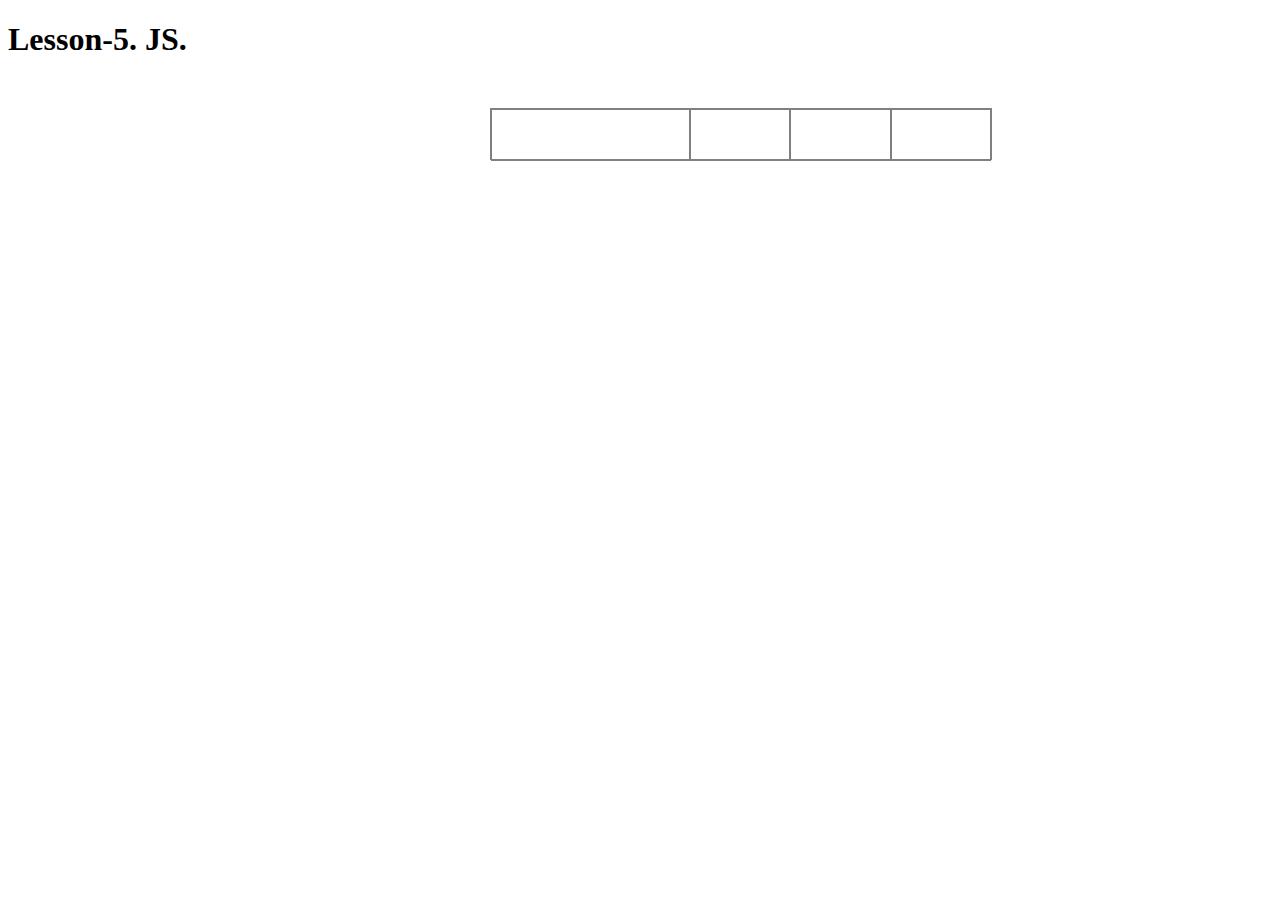
<file: lesson-5/lesson-5.html>
<!DOCTYPE html>
<html lang="en">
<head>
    <meta charset="UTF-8">
    <meta name="viewport" content="width=device-width, initial-scale=1.0">
    <meta http-equiv="X-UA-Compatible" content="ie=edge">
    <link rel="stylesheet" href="lesson-5.css">
    <title>lesson-5. JS</title>
</head>
<body>
    <h1>Lesson-5. JS.</h1>
    <div id="exercise-1"></div>
    <div id="exercise-2">

        <div class="basket">
            <div class="cart">
                <div class="name"></div>
                <div class="price"></div>
                <div class="quantity"></div>
                <div class="summ-product"></div>
            </div>
        </div>

    </div>
    <script src="lesson-5.js"></script>
</body>
</html>
</file>
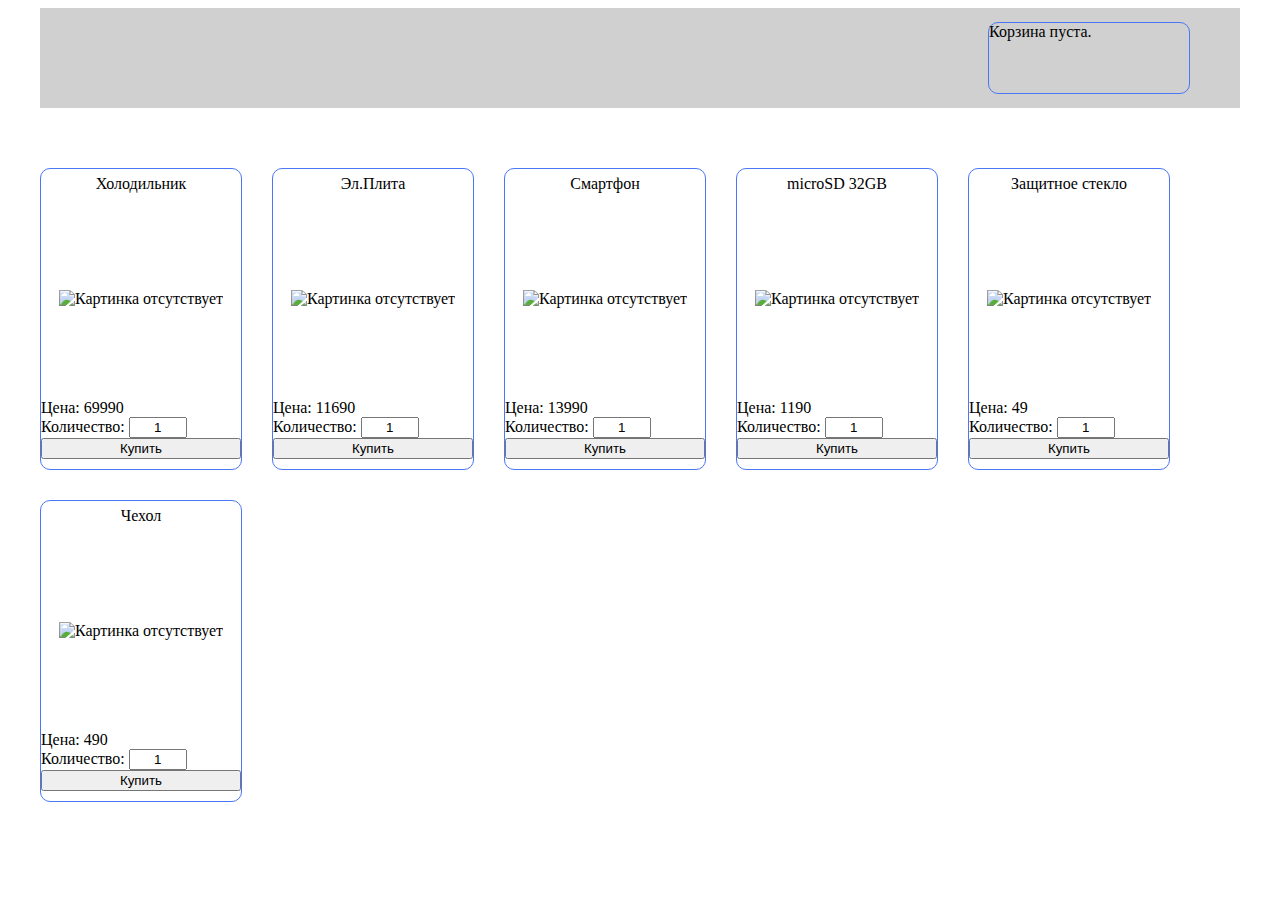
<file: lesson-6/lesson-6.html>
<!DOCTYPE html>
<html lang="en">
<head>
    <meta charset="UTF-8">
    <meta name="viewport" content="width=device-width, initial-scale=1.0">
    <meta http-equiv="X-UA-Compatible" content="ie=edge">
    <link rel="stylesheet" href="lesson-6.css">
    <script src="lesson-6.js"></script>
    <title>Lesson-6. JS</title>
</head>
<body>
    <header class="header">
        <div class="basket" id="basket">   
        </div>
    </header>
    <div class="container" id="container">

    </div>
</body>
</html>
</file>
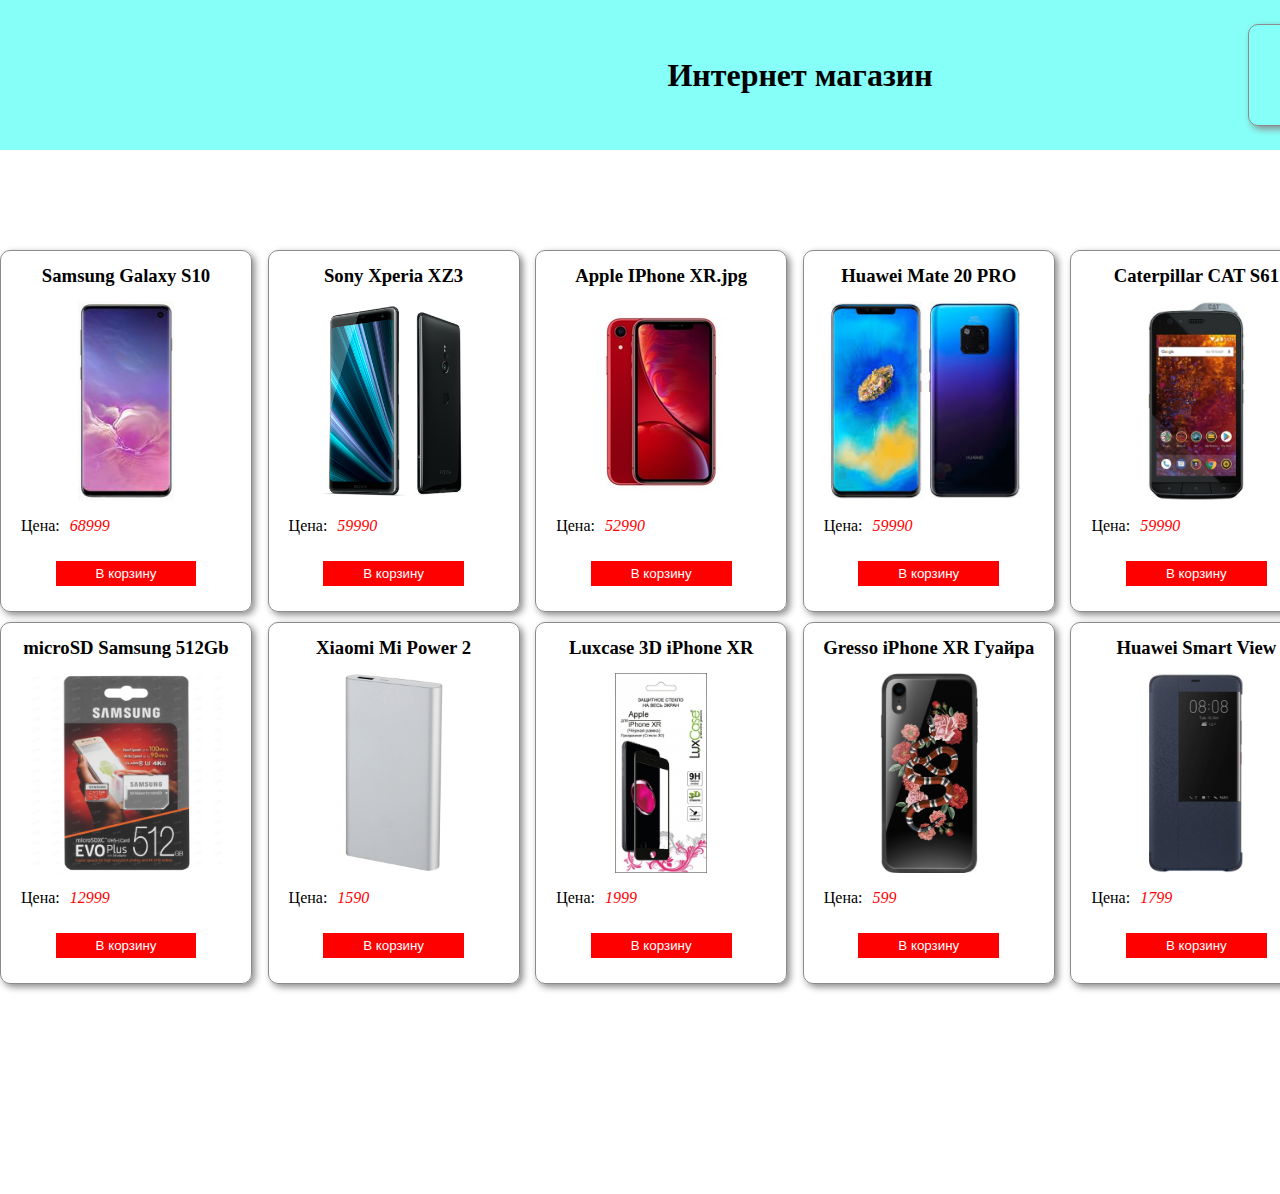
<file: lesson-7/lesson-7.html>
<!DOCTYPE html>
<html lang="en">
<head>
    <meta charset="UTF-8">
    <meta name="viewport" content="width=device-width, initial-scale=1.0">
    <meta http-equiv="X-UA-Compatible" content="ie=edge">
    <link rel="stylesheet" href="lesson-7.css">
    <script src="products.js"></script>
    <script src="lesson-7.js"></script>
    <title>JS. Lesson-7</title>
</head>
<body>
    <header class="header">
        <div class="container">
            <h1>Интернет магазин</h1>
            <div class="basket" id="basket"></div>
        </div>
    </header>
    <div class="contayner-products" id="contayner-products">
        <div class="template" id="template">
            <div class="card-product">
                <h3 class="product-name"></h3>
                <span class="product-img"></span>
                <p class="product-description"></p>
                <p class="prouct-price-box">Цена: <span class="product-price"></span></p>
                <input type="hidden">
                <button class="basket-button">В корзину</button>  
            </div>
            <div class="basket__box" id="basket-empty">Корзина пуста.</div>
            <div class="basket__box" id="shopping-basket">
                <h3 class="basket__name">Корзина</h3>
                <span class="basket__quantity">Всего товаров: <span id="total-quantity"></span></span>
                <span class="basket__sum">Сумма товаров: <span id="total-amount"></span></span>
                <button class="remove">+</button>
            </div>
            <div class="basket__drop-down"></div>
            <div class="basket__drop-down-card">
                <div class="drop-down__img" style="background-image: url('img/Apple_IPhone_XR.jpg');"></div>
                <div class="drop-down__content">
                    <span class="drop-down__name">Название</span>
                    <span class="drop-down__price">Цена: <span id="drop-down__price">200</span></span>
                    <span class="drop-down__quantity">Количество <button class="drop-down__button-quantity">-</button><span id="drop-down__quantity">200</span><button class="drop-down__button-quantity">+</button></span>
                    <span class="drop-down__sum">Сумма: <span id="drop-down__sum"></span></span>
                    <button class="remove">+</button>
                </div>
            </div>
        </div>
    </div>
    
</body>
</html>
</file>
<file: lesson-5/lesson-5.css>
#exercise-1,
#exercise-2{
    width: 100%;
    margin-bottom: 50px;
}
.board{
    width: 270px;
    display: flex;
    flex-wrap: wrap;
    margin: 0 auto;
}
.cell{
    width: 30px;
    height: 30px;
    border: 1px solid black;
    display: flex;
    justify-content: flex-start;
}
.line1:nth-child(even){
    background-color:black;
}
.line2:nth-child(odd){
    background-color:black;
}

.basket{
    width: 300px;
    margin: 0 auto;
}
.cart{
    width: 500px;
    height: 50px;
    border: 1px solid gray;
    display: flex;
}
.name{
    width: 200px;
    height: 50px;
    border: 1px solid gray;
    display: flex;
}
.price,
.quantity,
.summ-product{
    width: 100px;
    height: 50px;
    border: 1px solid gray;
    display: flex;
}
</file>
<file: lesson-6/lesson-6.css>
.header{
    width: 1200px;
    height: 100px;
    background-color: #D0D0D0;
    margin: 0 auto;
    display: flex;
    justify-content: flex-end;
    align-items: center;
}
.basket{
    width: 200px;
    height: 70px;
    border: 1px solid #4A77F3;
    margin-right: 50px;
    border-radius: 10px;
    position: relative;
    background-color: #D0D0D0;
}

.basket__drop-down{
    width: 200px;
    min-height: 0px;
    position: absolute;
    top: 70px;
    background-color: #D0D0D0;
    display: none;
}
.basket:hover>.basket__drop-down{
    display: block;
}
.drop-down__card{
    width: 200px;
    min-height: 0px;
    border: 1px solid #4A77F3;
    margin-bottom: 10px;
}

.cleanning{
    display: flex;
    justify-content: center;
    align-items: center;
    width: 20px;
    height: 20px;
    border-radius: 10px;
    position: absolute;
    top: 0px;
    right: 0px;
    text-decoration: none;
    transform: rotate(45deg);
}
.basket__name{
    width: 100%;
    height: 30px;
    display: flex;
    align-items: center;
    justify-content: center;
}
.container{
    width: 1200px;
    min-height: 100px;
    margin: 0 auto;
    padding-top: 60px;
    display: flex;
    justify-content: flex-start;
    flex-wrap: wrap;
}
.card{
    width: 200px;
    height: 300px;
    border: 1px solid #4A77F3;
    margin-right: 30px;
    margin-bottom: 30px;
    border-radius: 10px;
}
.card__name{
    width: 100%;
    height: 30px;
    display: flex;
    align-items: center;
    justify-content: center;
}
.card__img{
    width: 100%;
    height: 200px;
    display: flex;
    align-items: center;
    justify-content: center;
}
.card__quantity>input{
    width: 50px;
    text-align: center;
}
.card__button{
    width: 100%;
}
</file>
<file: lesson-7/lesson-7.css>
*{
    margin: 0;
    padding: 0;
}
#basket-empty{
    color: red;
    display: flex;
    justify-content: center;
    align-items: center;
}
#total-quantity{
    padding-left: 5px;
    color: red;
    font-weight: bold;
}
#total-amount{
    padding-left: 5px;
    color: red;
    font-weight: bold;
}
.template{
    display: none;
}
.header{
    width: 100%;
    height: 150px;
    background-color: #85FFF7;
}
.container{
    width: 1600px; 
    height: 100%;
    margin: 0 auto;
    display: flex;
    align-items: center;
    position: relative;
}
.container > h1{
    margin: 0 auto;
}
.basket{
    height: 100px;
    width: 300px;
    border: 1px solid #8B8B8B;
    border-radius: 10px;
    box-shadow: 3px 3px 7px #8B8B8B;
    position: absolute;
    right: 50px;
    transition: all 0.3;
}
.basket__box{
    width: 100%;
    height: 100%;
}
.basket__name{
    width: 100%;
    padding: 10px 0px;
    text-align: center;
}
.basket__box > span{
    display: block;
    padding: 2px 20px;
}
.contayner-products{
    width: 1600px;
    min-height: 200px;
    margin: 0 auto;
    padding-top: 100px;
    display: flex;
    justify-content: space-between;
    flex-wrap: wrap;
    margin-bottom: 200px;
}
.card-product{
    width: 250px;
    height: 360px;
    border: 1px solid #8B8B8B;
    border-radius: 10px;
    box-shadow: 3px 3px 7px #8B8B8B;
    margin-right: 10px;
    margin-bottom: 10px;
}
.product-name{
    width: 100%;
    height: 50px;
    display: flex;
    justify-content: center;
    align-items: center;
}
.product-img{
    width: 100%;
    height: 200px;
    display: flex;
    background-repeat: no-repeat;
    background-position: center;
    background-size: contain;
}
.product-description{
    display: flex;
    width: 100%;
    max-height: 100px;
}
.prouct-price-box{
    display: flex;
    align-items: center;
    height: 50px;
    padding-left: 20px;
}
.product-price{
    display: flex;
    align-items: center;
    height: 50px;
    color: red;
    font-style: italic;
    padding-left: 10px;
}
.basket-button{
    background-color: red;
    color: white;
    border: 0px;
    padding: 5px 40px;
    margin: 0 auto;
    margin-top: 10px;
    display: flex;
    cursor: pointer;
}
.basket__drop-down{
    position: absolute;
    border: 1px dashed black;
    width: 100%;
    min-height: 100px;
    top: 98px;
    background-color: aqua;
    display: none;
}
.basket:hover > .basket__drop-down{
    display: block;
}
.basket:hover{
    border-radius: 0px;
}
.basket__drop-down-card{
    width: 100%;
    height: 100px;
    margin-top: 5px;
    border: 1px solid #8B8B8B;
    display: flex;
    justify-content: flex-start;
    align-items: center;
    position: relative;
}
.drop-down__img{
    height: 98px;
    width: 30%;
    display: flex;
    background-repeat: no-repeat;
    background-position: center;
    background-size: contain;
}
.drop-down__content{
    height: 98px;
    width: 70%;
    display: flex;
    flex-direction: column;
}
.drop-down__name,
.drop-down__price,
.drop-down__quantity,
.drop-down__sum{
    width: 100%;
    height: 30px;
    display: flex;
    justify-content: flex-start;
    align-items: center;
}
.drop-down__name{
    justify-content: center;
}
.drop-down__button-quantity{
    width: 15px;
    height: 15px;
    border-radius: 15px;
    display: flex;
    justify-content: center;
    align-items: center;
    margin: 3px;
    outline: 0px;
}
#drop-down__price,
#drop-down__sum{
    margin-left: 20px;
}
.remove{
    width: 20px;
    height: 20px;
    border-radius: 20px;
    position: absolute;
    top: 10px;
    right: 10px;
    transform: rotate(45deg);
    display: flex;
    justify-content: center;
    align-items: center;
    outline: 0px;
}
.remove,
.drop-down__button-quantity{
    cursor: pointer;
}
</file>
